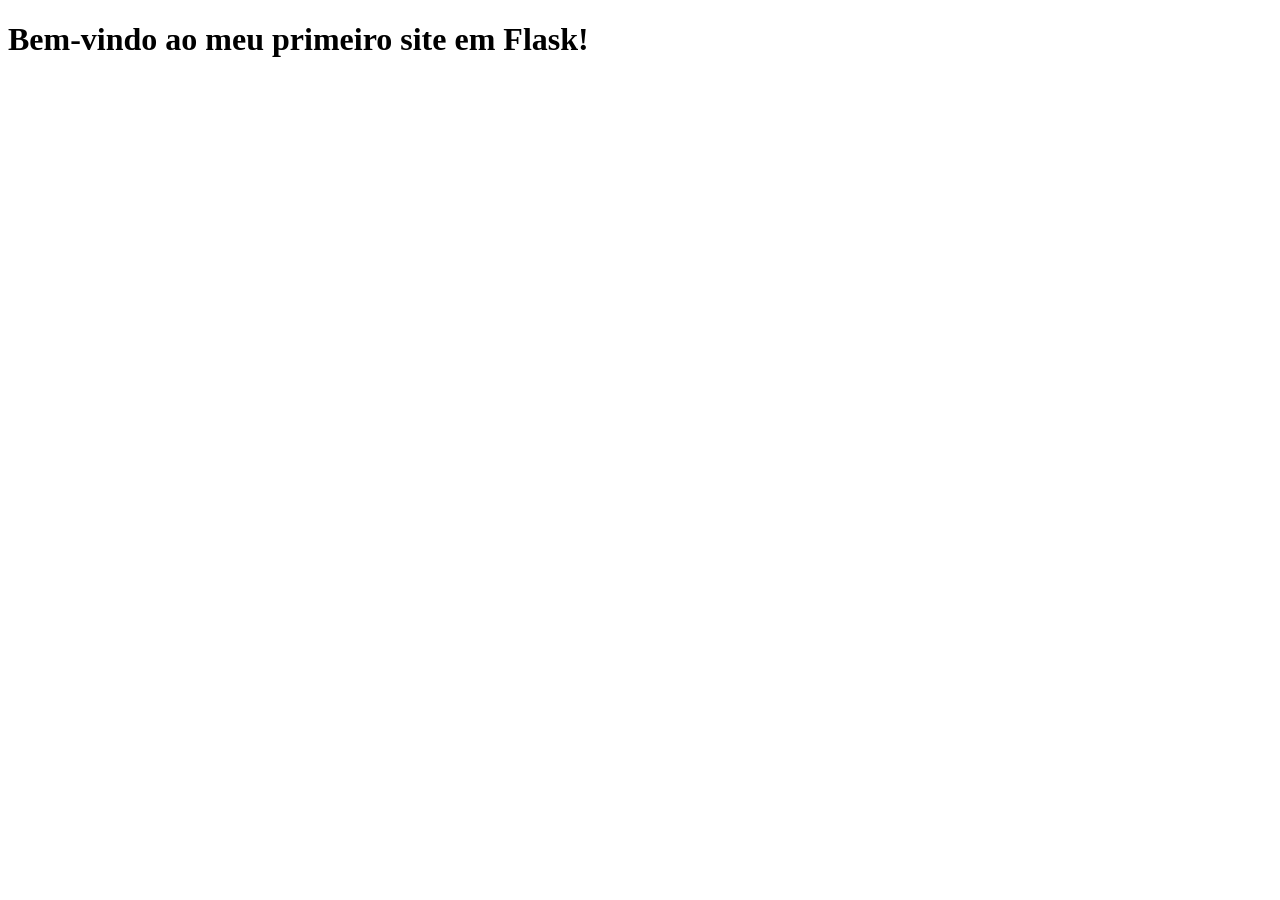
<file: aula3/templates/home.html>
<!DOCTYPE html>
<html lang="en">
<head>
    <meta charset="UTF-8">
    <meta name="viewport" content="width=device-width, initial-scale=1.0">
    <title>Document</title>
</head>
<body>
    <h1>Bem-vindo ao meu primeiro site em Flask!</h1>
</body>
</html>
</file>
